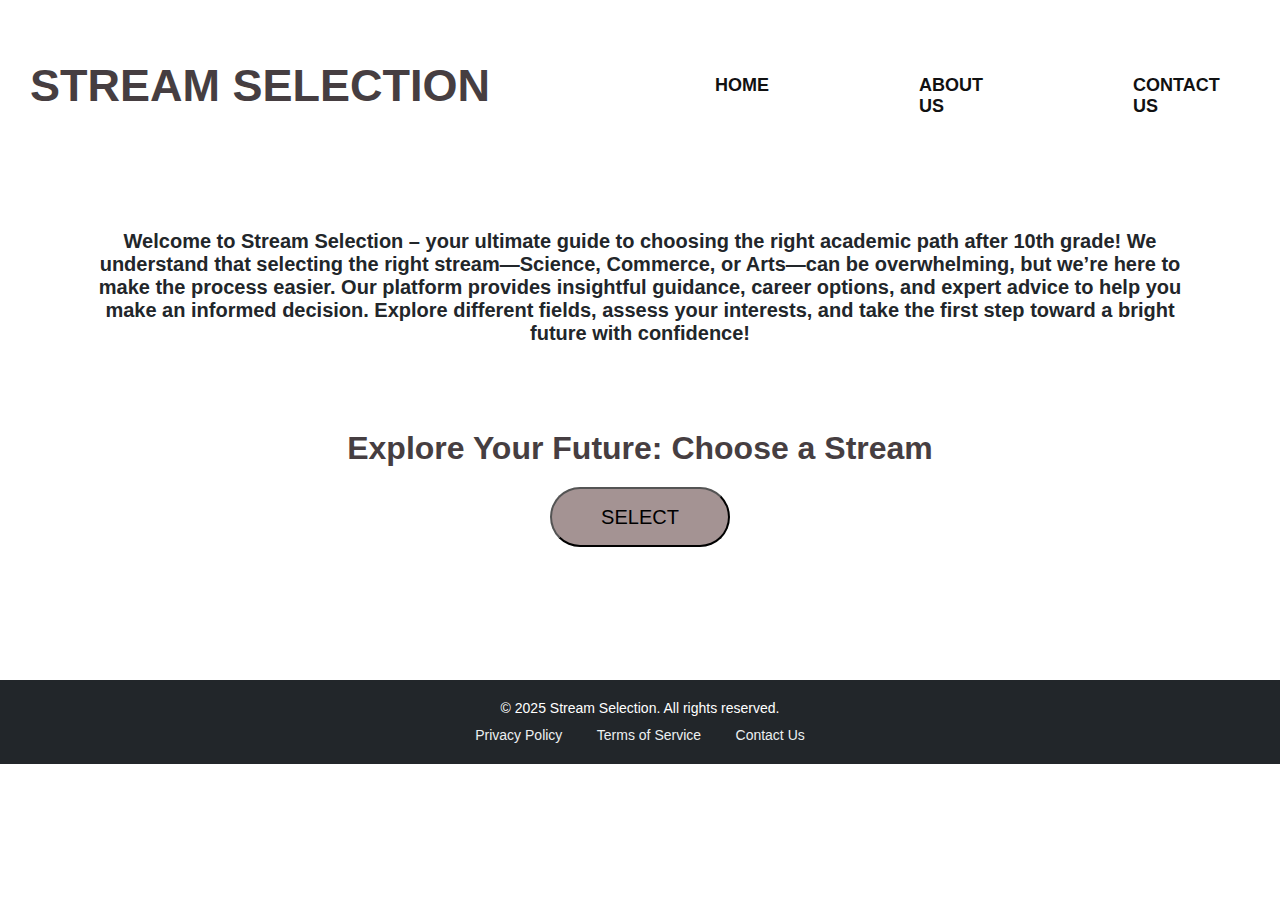
<file: index.html>
<!DOCTYPE html>
<html lang="en">
<head>
    <meta charset="UTF-8">
    <meta name="viewport" content="width=device-width, initial-scale=1.0">
    <title>HOME</title>
    <link rel="stylesheet" href="style.css">
</head>
<body>
    <div class="menu">
        <div class="leftbar">
            <h2 style="font-size: 45px; color: #463e41;">STREAM SELECTION</h2>
        </div>
        <div class="rightbar">
           
            <a href="#"><div class="submenu">
                <h3>HOME</h3>
            </div></a>
            <a href="aboutus.html"><div class="submenu">
                <h3>ABOUT US</h3>
            </div></a>
            <a href="contactus.html"><div class="submenu">
                <h3>CONTACT US</h3>
            </div></a>
        </div>
        
        
    </div>

    <div class="about">
        <h4>Welcome to Stream Selection – your ultimate guide to choosing the right academic path after 10th grade! We understand that selecting the right stream—Science, Commerce, or Arts—can be overwhelming, but we’re here to make the process easier. Our platform provides insightful guidance, career options, and expert advice to help you make an informed decision. Explore different fields, assess your interests, and take the first step toward a bright future with confidence!</h4>
    </div>

    <div class="header">
        <center><h2 style="color: #463e41;font-size: 32px;">Explore Your Future: Choose a Stream</h2></center>
        

        <center>
            <a href="hack.html"><button>SELECT</button></a>
        </center>

    </div>

    <footer class="footer">
        <div class="footer-content">
            <p>&copy; 2025 Stream Selection. All rights reserved.</p>
            <div class="footer-links">
                <a href="#">Privacy Policy</a>
                <a href="#">Terms of Service</a>
                <a href="#">Contact Us</a>
            </div>
        </div>
    </footer>
    
</body>
</html>
</file>
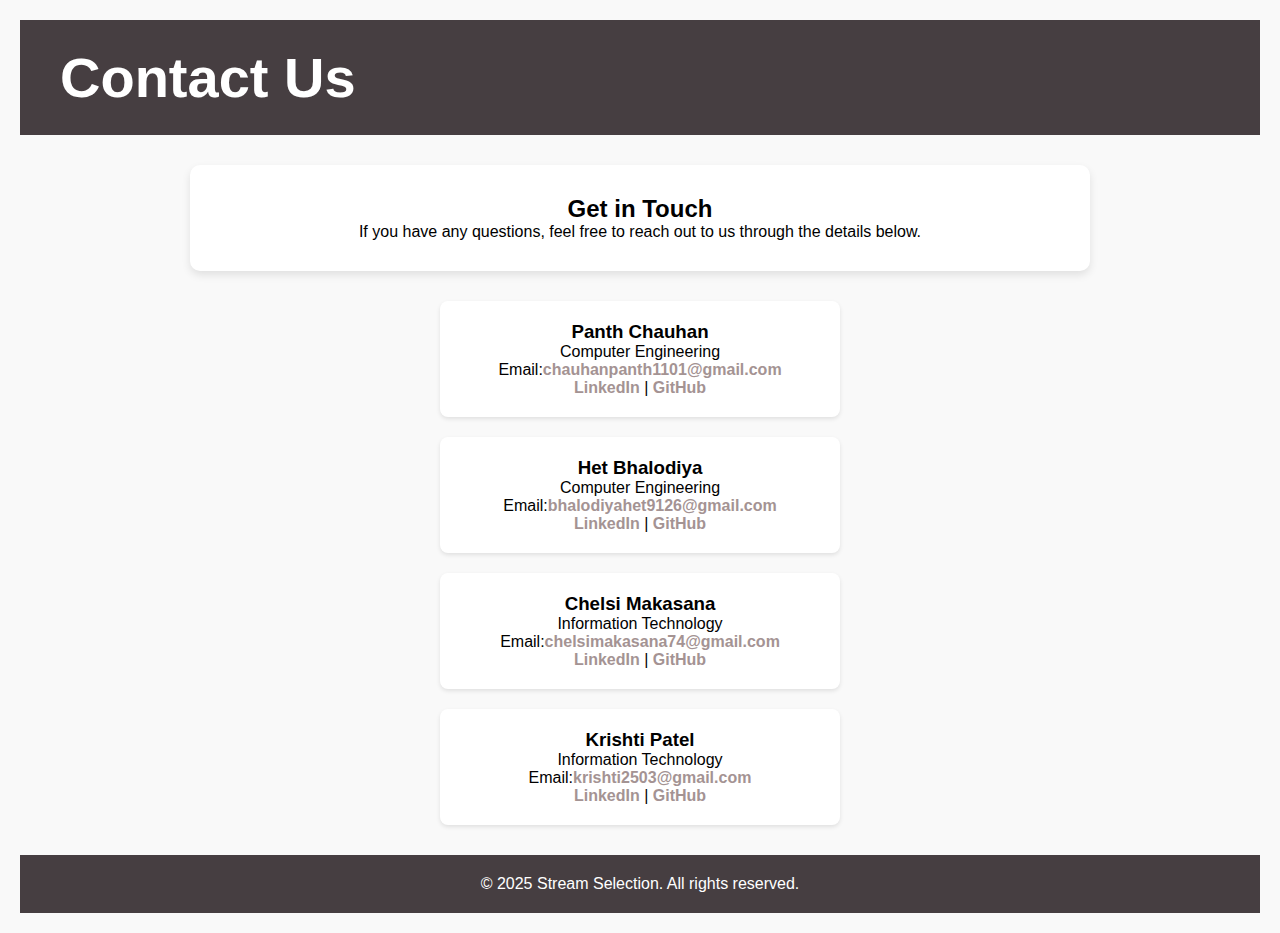
<file: contactus.html>
<!DOCTYPE html>
<html lang="en">
<head>
    <meta charset="UTF-8">
    <meta name="viewport" content="width=device-width, initial-scale=1.0">
    <title>Contact Us</title>
</head>
<body>
    <header class="header">
        <h1 class="left-title">Contact Us</h1>
    </header>
    
    <section class="contact">
        <h2>Get in Touch</h2>
        <p>If you have any questions, feel free to reach out to us through the details below.</p>
    </section>
    
    <section class="contact-grid">
        <div class="contact-member">
            <h3>Panth Chauhan</h3>
            <p>Computer Engineering</p>
            <p>Email:<a href="mailto:chauhanpanth11-1@gmail.com">chauhanpanth1101@gmail.com</a></p>
            <p><a href="https://www.linkedin.com/in/panth-chauhan-b98aa432a/">LinkedIn</a> | <a href="https://github.com/PANTH1101">GitHub</a></p>
        </div>
        <div class="contact-member">
            <h3>Het Bhalodiya</h3>
            <p>Computer Engineering</p>
            <p>Email:<a href="mailto:bhalodiyahet9126@gmail.com">bhalodiyahet9126@gmail.com</a></p>
            <p><a href="https://www.linkedin.com/in/het-bhalodiya-6156562b4/">LinkedIn</a> | <a href="https://github.com/Hetbhalodiya91">GitHub</a></p>
        </div>
        <div class="contact-member">
            <h3>Chelsi Makasana</h3>
            <p>Information Technology</p>
            <p>Email:<a href="mailto:chelsimakasana74@gmail.com">chelsimakasana74@gmail.com</a></p>
            <p><a href="https://www.linkedin.com/in/chelsi-makasana-bb26b730a/">LinkedIn</a> | <a href="https://github.com/chelsi1704">GitHub</a></p>
        </div>
        <div class="contact-member">
            <h3>Krishti Patel</h3>
            <p>Information Technology</p>
            <p>Email:<a href="mailto:krishti2503@gmail.com">krishti2503@gmail.com</a></p>
            <p><a href="http://www.linkedin.com/in/krishti-patel-5027a831b">LinkedIn</a> | <a href="https://github.com/KRISHTI2503">GitHub</a></p>
        </div>
    </section>
    
    <footer class="footer">
        <p>&copy; 2025 Stream Selection. All rights reserved.</p>
    </footer>
</body>
</html>

<style>
* {
    margin: 0;
    padding: 0;
    box-sizing: border-box;
    font-family: Arial, sans-serif;
}

body {
    background-color: #f9f9f9;
    text-align: center;
    padding: 20px;
}

.header {
    background-color: #463e41;
    color: white;
    padding: 25px;
    font-size: 28px;
    text-align: left;
    padding-left: 40px;
}

.contact {
    background: white;
    padding: 30px;
    margin: 30px auto;
    max-width: 900px;
    border-radius: 10px;
    box-shadow: 0 4px 8px rgba(0, 0, 0, 0.1);
}

.contact-grid {
    display: flex;
    flex-direction: column;
    align-items: center;
    gap: 20px;
    margin-top: 20px;
}

.contact-member {
    background: white;
    padding: 20px;
    border-radius: 8px;
    box-shadow: 0 2px 4px rgba(0, 0, 0, 0.1);
    width: 100%;
    max-width: 400px;
    text-align: center;
}

.contact-member a {
    color: #A49393;
    text-decoration: none;
    font-weight: bold;
}

.contact-member a:hover {
    text-decoration: underline;
}

.footer {
    background-color: #463e41;
    color: white;
    padding: 20px;
    margin-top: 30px;
}
</style>
</file>
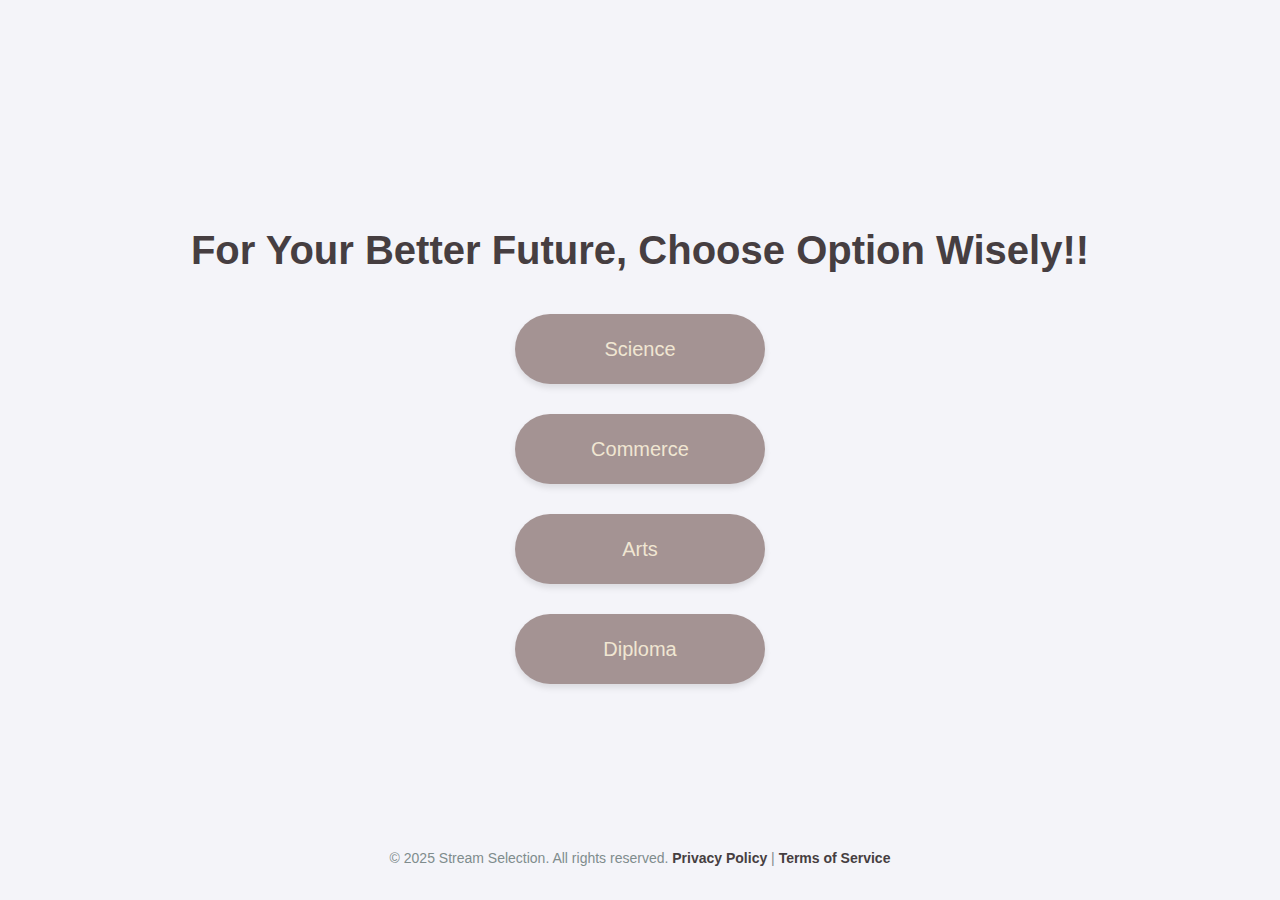
<file: hack.html>
<!DOCTYPE html>
<html lang="en">
<head>
    <meta charset="UTF-8">
    <meta name="viewport" content="width=device-width, initial-scale=1.0">
    <title>Stream Selection</title>
    <style>
        /* Basic Body Styling */
        body {
            font-family: Arial, sans-serif;
            background-color: #f4f4f9;
            margin: 0;
            padding: 0;
            display: flex;
            justify-content: center;
            align-items: center;
            height: 100vh;
            flex-direction: column;
        }

        /* General Button Styling */
        button {
            background-color: #A49393;
            height: 70px;
            width: 250px;
            border-radius: 35px;
            color: #f0e6d2;
            font-size: 20px;
            margin: 15px 0;
            cursor: pointer;
            transition: all 0.3s ease;
            border: none;
            box-shadow: 0 4px 6px rgba(0, 0, 0, 0.1);
        }

        /* Button Hover Effect */
        button:hover {
            background-color: #675b5b;
            transform: translateY(-5px); /*Slightly lift the button */
            box-shadow: 0 6px 12px rgba(0, 0, 0, 0.15);
        }

        /* Links Styling */
        a {
            text-decoration: none;
        }

        /* Footer Section */
        footer {
            position: absolute;
            bottom: 20px;
            text-align: center;
            width: 100%;
        }

        footer p {
            font-size: 14px;
            color: #7f8c8d;
        }

        footer a {
            color: #463e41;
            text-decoration: none;
            font-weight: bold;
        }
        h1
        {
            font-size: 40px;
        }
    </style>
</head>
<body>
    <h1 style="color: #463e41;">
        For Your Better Future, Choose Option Wisely!!
    </h1>
    <a href="science.html"><button>Science</button></a>
    <a href="commerce/commerce.html"><button>Commerce</button></a>
    <a href="Arts/Arts.html"><button>Arts</button></a>
    <button>Diploma</button>

    <footer>
        <p>&copy; 2025 Stream Selection. All rights reserved. <a href="#">Privacy Policy</a> | <a href="#">Terms of Service</a></p>
    </footer>
</body>
</html>
</file>
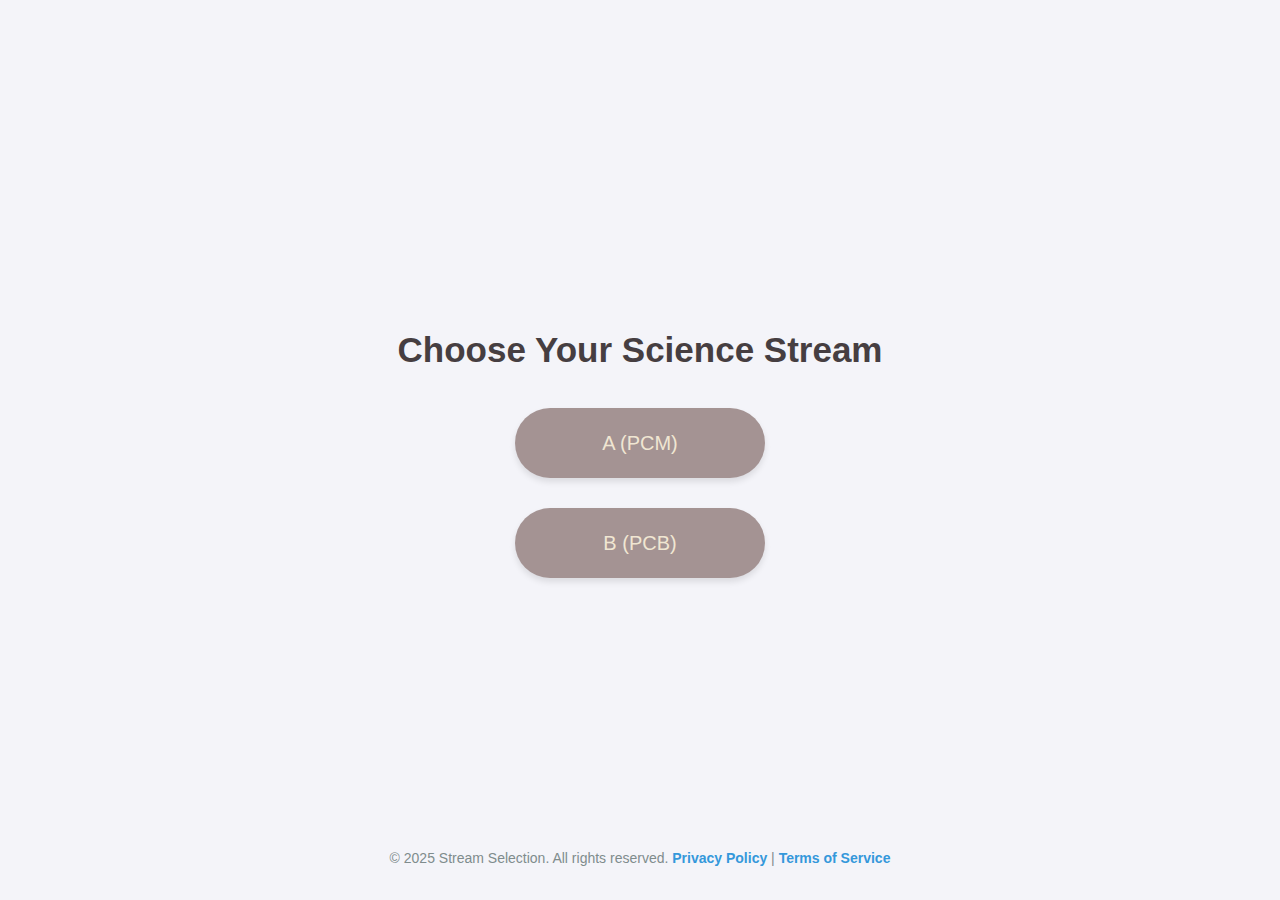
<file: science.html>
<!DOCTYPE html>
<html lang="en">
<head>
    <meta charset="UTF-8">
    <meta name="viewport" content="width=device-width, initial-scale=1.0">
    <title>Science Stream</title>
    <style>
        /* Basic Body Styling */
        body {
            font-family: Arial, sans-serif;
            background-color: #f4f4f9;
            margin: 0;
            padding: 0;
            display: flex;
            justify-content: center;
            align-items: center;
            height: 100vh;
            flex-direction: column;
        }

        /* General Button Styling */
        button {
            background-color: #A49393;
            height: 70px;
            width: 250px;
            border-radius: 35px;
            color: #f0e6d2;
            font-size: 20px;
            margin: 15px 0;
            cursor: pointer;
            transition: all 0.3s ease;
            border: none;
            box-shadow: 0 4px 6px rgba(0, 0, 0, 0.1);
        }

        /* Button Hover Effect */
        button:hover {
            background-color: #675b5b;
            transform: translateY(-5px); /* Slightly lift the button */
            box-shadow: 0 6px 12px rgba(0, 0, 0, 0.15);
        }

        /* Links Styling */
        a {
            text-decoration: none;
        }

        /* Footer Section */
        footer {
            position: absolute;
            bottom: 20px;
            text-align: center;
            width: 100%;
        }

        footer p {
            font-size: 14px;
            color: #7f8c8d;
        }

        footer a {
            color: #3498db;
            text-decoration: none;
            font-weight: bold;
        }

        /* Title Styling */
        h1 {
            font-size: 35px;
            color: #463e41;
            text-align: center;
        }
    </style>
</head>
<body>
    <h1>Choose Your Science Stream</h1>

    <a href="pcm/apcm.html"><button>A (PCM)</button></a>
    <a href="pcb/bpcb.html"><button>B (PCB)</button></a>

    <footer>
        <p>&copy; 2025 Stream Selection. All rights reserved. <a href="#">Privacy Policy</a> | <a href="#">Terms of Service</a></p>
    </footer>
</body>
</html>
</file>
<file: style.css>
* {
    margin: 0;
    padding: 0;
}

body {
    background-color: rgb(255, 255, 255);
    font-family: Ubuntu, sans-serif;
}

.menu {
    width: 100%;
    height: 150px;
    background-color: rgb(255, 255, 255);
    display: flex;
}

.menu .leftbar {
    width: 50%;
    background-color: rgb(255, 255, 255);
    height: 150px;
}

.menu .rightbar {
    width: 50%;
    background-color: rgb(255, 255, 255);
    height: 150px;
    display: flex;
}

.menu .leftbar h2 {
    margin-top: 60px;
    margin-left: 30px;
    color: #0060c0;
}

.rightbar .submenu {
    float: right;
    margin-right: 70px;
    color: rgb(17, 17, 18);
    background-color: rgb(255, 255, 255);
    margin: 25px;
    padding: 50px;
}

.rightbar .submenu h3 {
    font-size: 18px;
    font-weight: bolder;
}

.rightbar .submenu:hover {
    color: #898989;
    cursor: pointer;
}

.about {
    background-color: #ffffff;
    padding: 40px;
    margin: 20px;
    text-align: center;
    height: 160px;
}

.about h4 {
    font-size: 20px;
    color: #22262a;
    margin: 20px;
}

.header {
    height: 250px;
    width: 100%;
}

.header button {
    height: 60px;
    width: 180px;
    background-color: #A49393;
    border-radius: 35px;
    margin-top: 20px;
    font-size: 20px;
}

.header button:hover {
    background-color: #675b5b;
    color: #ffffff;
    cursor: pointer;
}

.header h2 {
    font-size: 50px;
}

.footer {
    background-color: #22262a;
    color: white;
    padding: 20px 0;
    text-align: center;
    position: relative;
    bottom: 0;
    width: 100%;
}

.footer-content {
    max-width: 1200px;
    margin: 0 auto;
    padding: 0 20px;
}

.footer p {
    font-size: 14px;
    margin-bottom: 10px;
}

.footer-links {
    margin-top: 10px;
}

.footer-links a {
    color: #ecf0f1;
    text-decoration: none;
    margin: 0 15px;
    font-size: 14px;
}

.footer-links a:hover {
    text-decoration: underline;
    color: #3498db;
}

@media (max-width: 768px) {
    .footer {
        padding: 15px;
    }

    .footer p {
        font-size: 12px;
    }

    .footer-links a {
        font-size: 12px;
        margin: 0 10px;
    }
}
</file>
